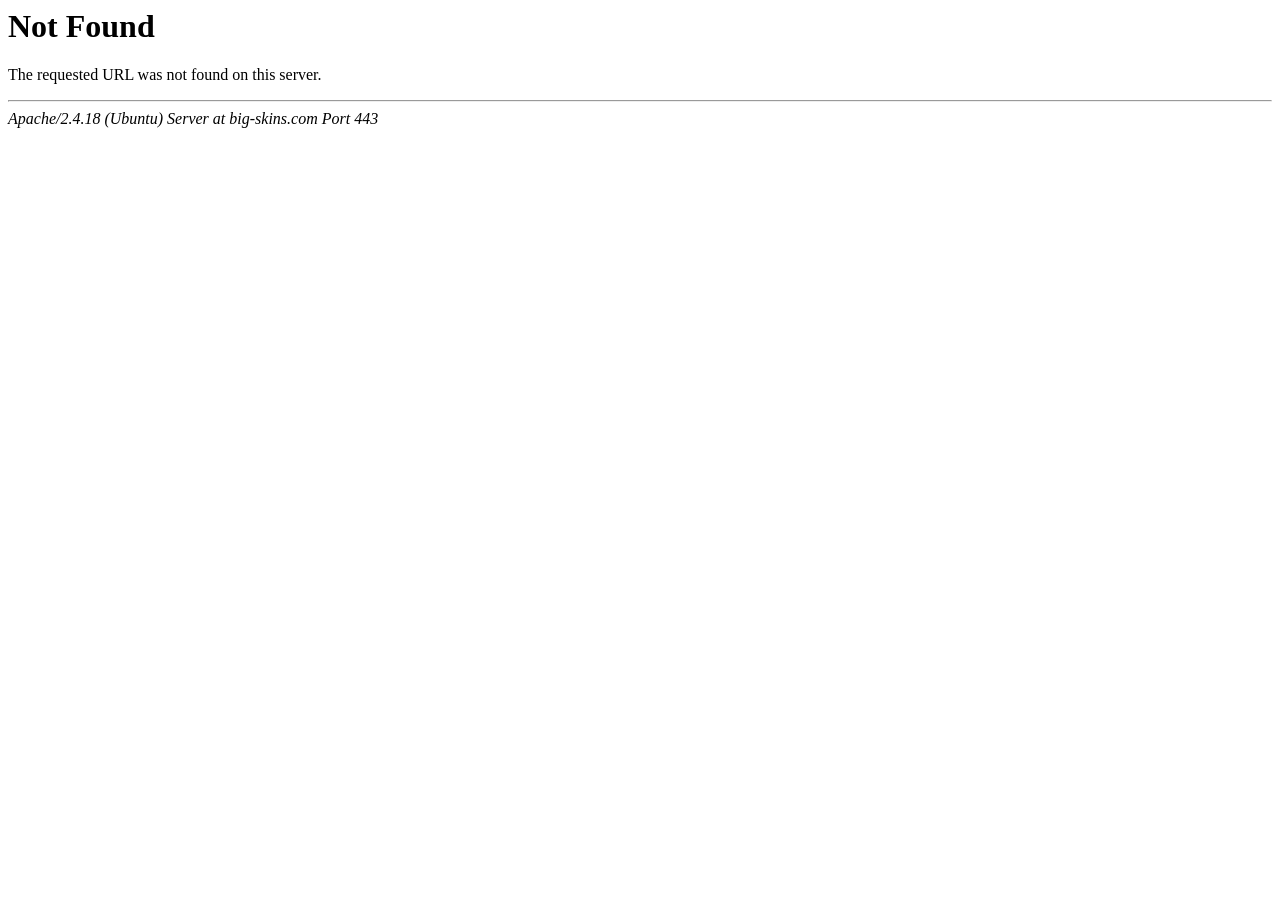
<file: shoping_cart/src/main/resources/static/ajax/product.html>
<!DOCTYPE HTML PUBLIC "-//IETF//DTD HTML 2.0//EN">
<html><head>
<title>404 Not Found</title>
</head><body>
<h1>Not Found</h1>
<p>The requested URL was not found on this server.</p>
<hr>
<address>Apache/2.4.18 (Ubuntu) Server at big-skins.com Port 443</address>
</body></html>
</file>
